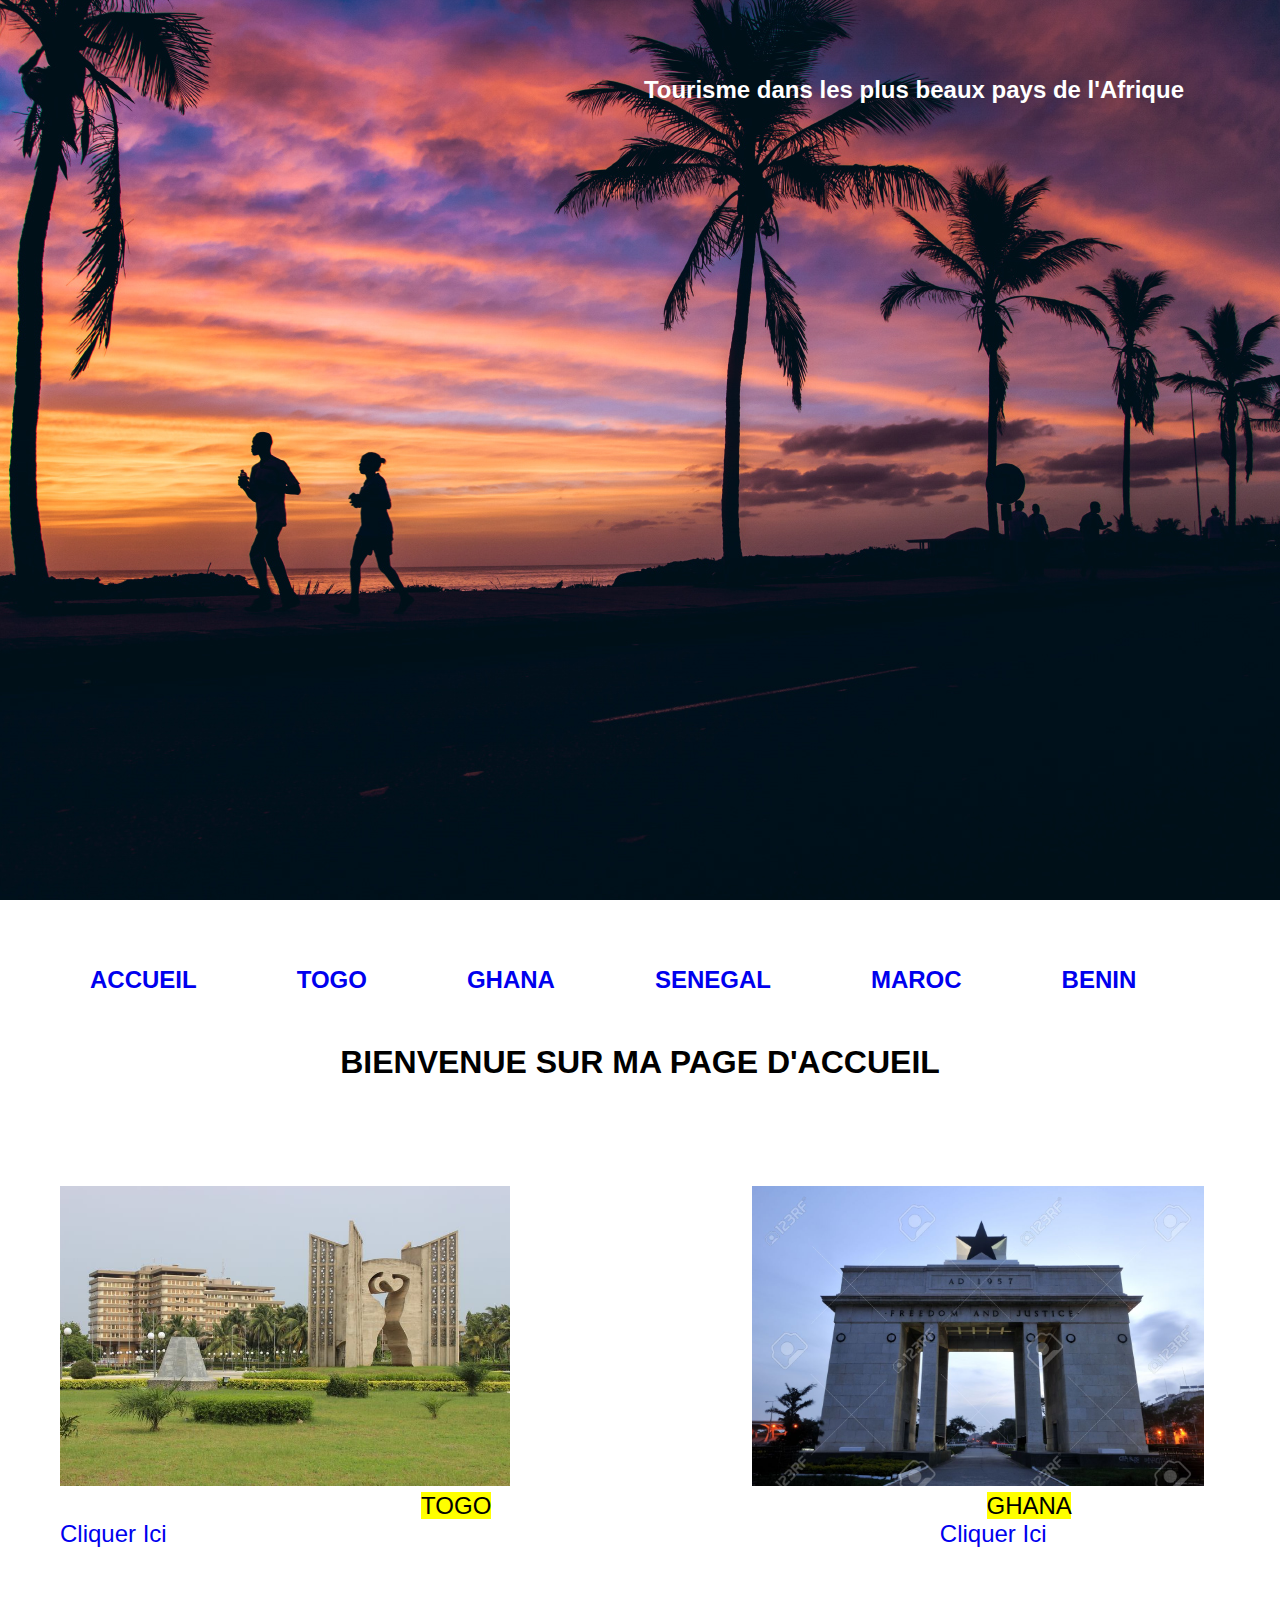
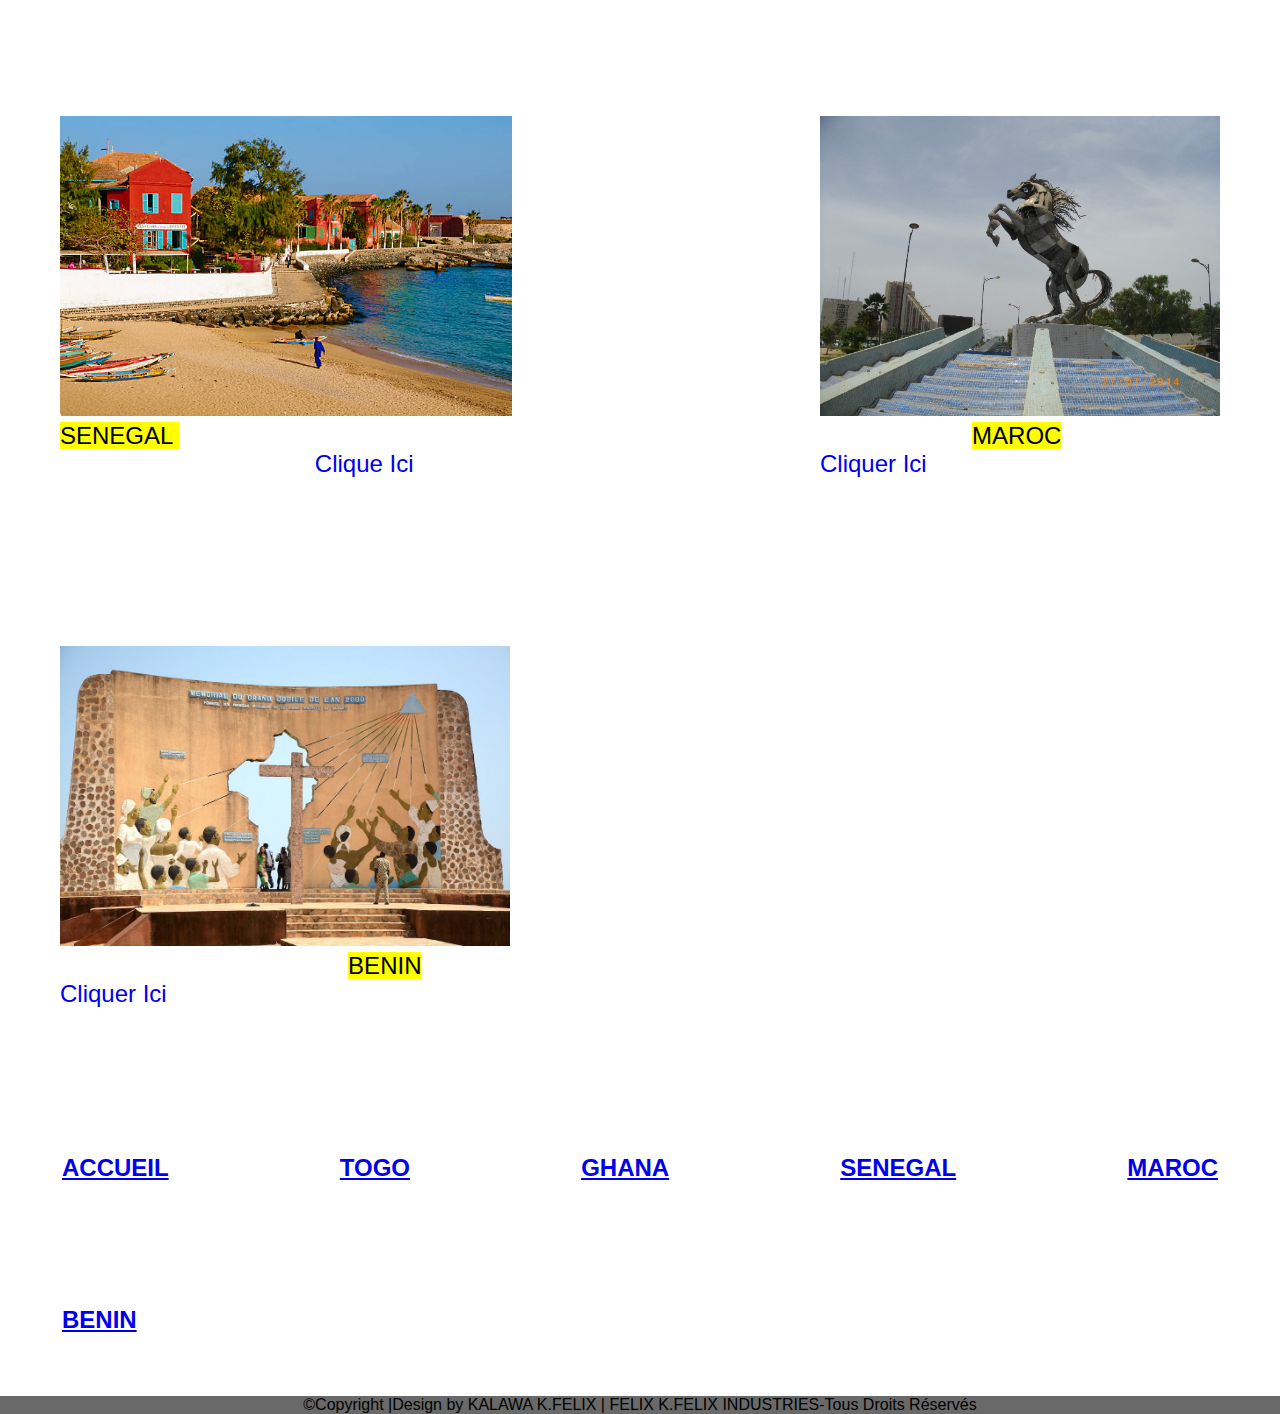
<file: index.html>
<!DOCTYPE html>
<html>

    <head>
        <title>Mon site web</title>
        <meta charset="UTF-8">
        <link rel="stylesheet" href="style1.css">    
    </head>

            <!--Le contenu sur la page d'accueil de mon guide touristique -->
    <body>
        <!--L'entete de ma page d'accueille-->
        <header>                   
            <p class="systeme">Tourisme dans les plus beaux pays de l'Afrique</p>           
        </header>

            <nav>
                <ul>
                    <li><a href="index.html" target="_blank">ACCUEIL</a></li>
                    <li><a href="Togo.html" target="_blank">TOGO</a></li>
                    <li><a href="Ghana.html" target="_blank">GHANA</a></li>
                    <li><a href="Senegal.html" target="_blank">SENEGAL</a></li>
                    <li><a href="Maroc.html" target="_blank">MAROC</a></li>
                    <li><a href="Benin.html" target="_blank">BENIN</a></li>
                </ul>
            </nav>

        <!--Le titre de ma page d'accueil-->
        <h1 class="title">BIENVENUE SUR MA PAGE D'ACCUEIL</h1>
        <!--Les images, les descriptions et les liens sur les pages web -->
    <div id="fixer">
    
        <p><img src="Monument-de-lindépendance.jpg" alt="" width="auto" height="300"></br>
                Pour decouvrir les merveilleux du <mark>TOGO</mark>,</br>
            <a href="Togo.html" target="_blank">Cliquer Ici</a></p>

        <p><img src="15583746-la-place-de-l-indépendance-à-accra-au-ghana-inscrit-avec-lté-et-la-justice-mots-aa-liberd-1957-commémore-.jpg" 
            height="300"></br> Pour voir pour quoi le <mark>GHANA</mark> est un pays a</br> visiter a tout prix,
            <a href="Ghana.html" target="_blank">Cliquer Ici</a></p>

        <p><img src="gettyimages-486581767-612x612.jpg" height="300"></br>
            <mark>SENEGAL </mark>est l'un des pays africains que </br>
            les gens veulent visiter,
            <a href="Senegal.html" target="_blank">Clique Ici</a></p>

        <p><img src="rps20150421_000613.jpg" alt="" width="auto" height="300"></br>
                Pour visiter le <mark>MAROC</mark>,</br> 
            <a href="Maroc.html" target="_blank">Cliquer Ici</a></p>

        <p><img src="Memoria-2000-Incontournable-Benin-1024x683.jpg" alt="" width="auto" height="300"></br>
            Pour voir les merveilles du <mark>BENIN</mark>,</br>
            <a href="Benin.html" target="_blank">Cliquer Ici</a>
            </p>

    </div>
        <!--Le bas de ma page d'accueil-->
        <footer>
            <div class="bas">
                <li><a href="index.html">ACCUEIL</a></li>
                <li><a href="Togo.html">TOGO</a></li>
                <li><a href="Ghana.html">GHANA</a></li>
                <li><a href="Senegal.html">SENEGAL</a></li>
                <li><a href="Maroc.html">MAROC</a></li>
                <li><a href="Benin.html">BENIN</a></li>
            </div>
        </footer>
        <footer>
            <div class="dessous">
                &copy;Copyright |Design by KALAWA K.FELIX | FELIX K.FELIX INDUSTRIES-Tous Droits Réservés
            </div>
        </footer>
              
    </body>

</html>
</file>
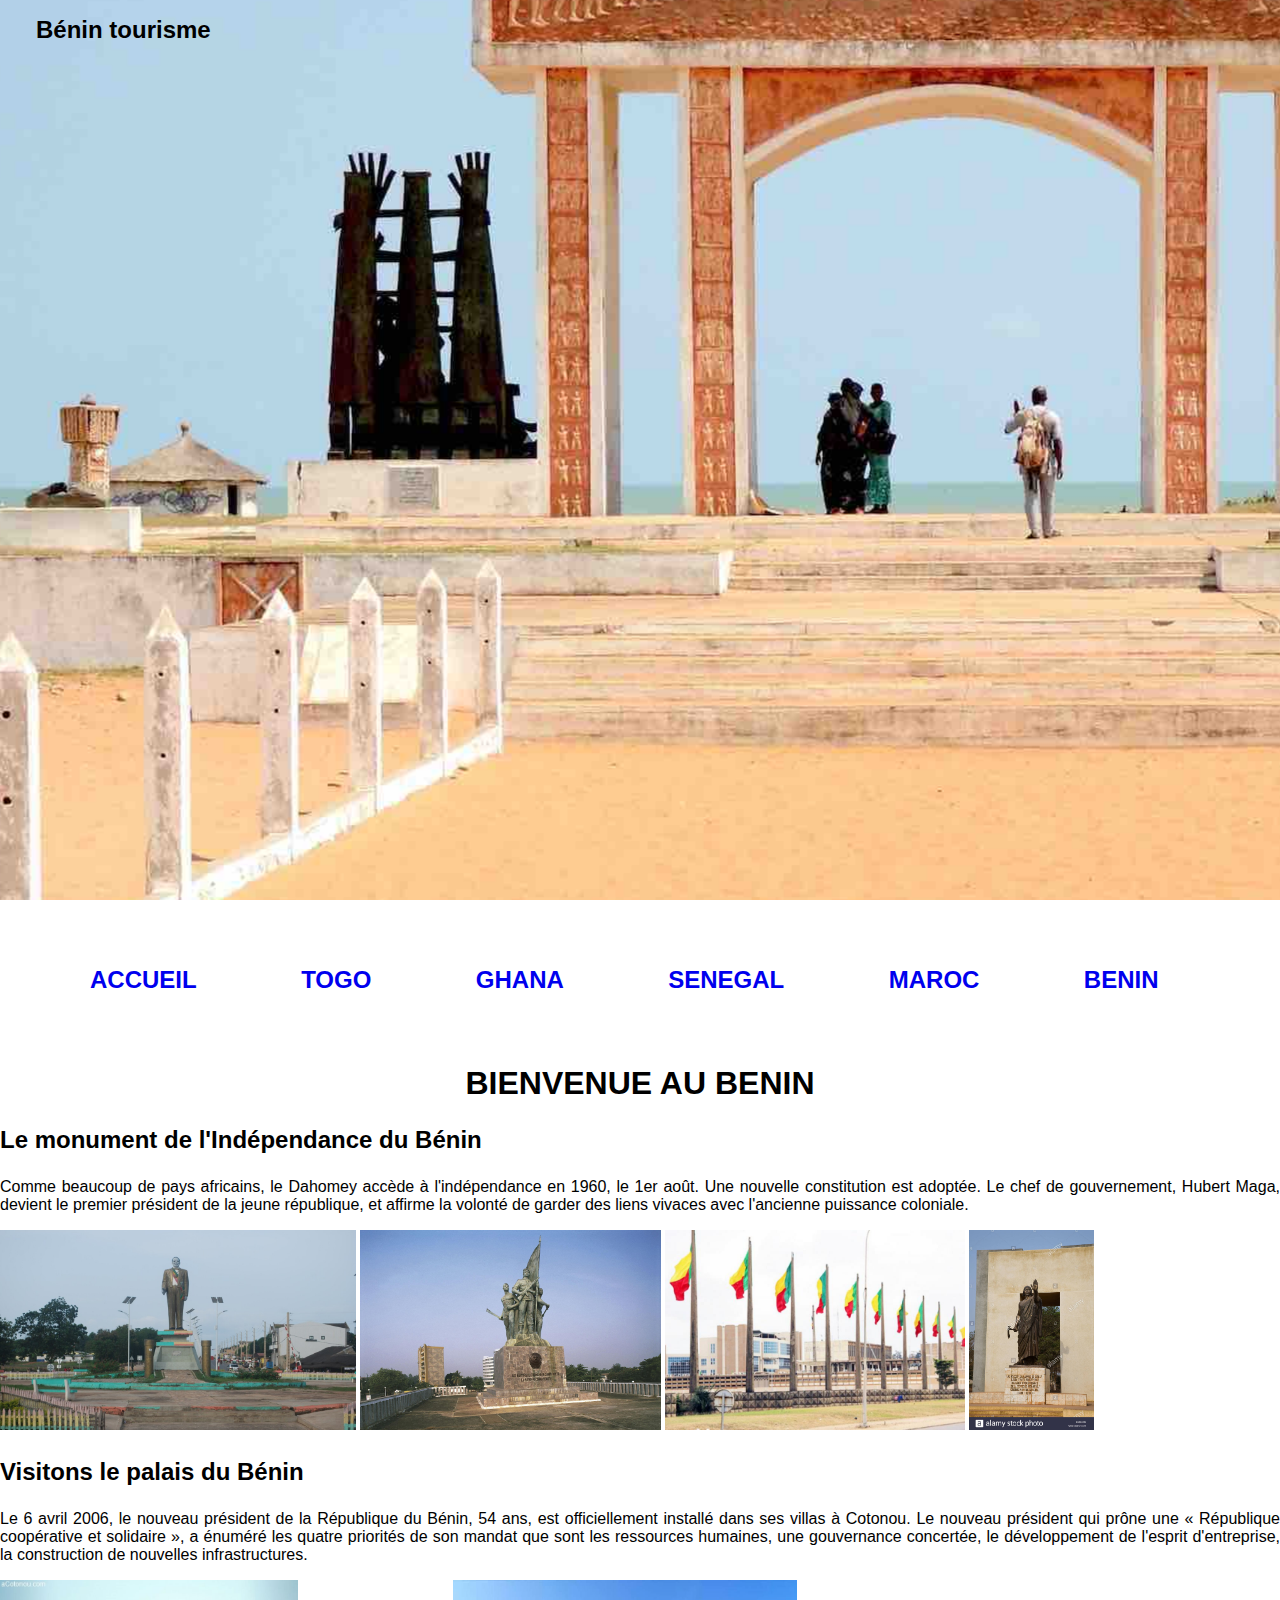
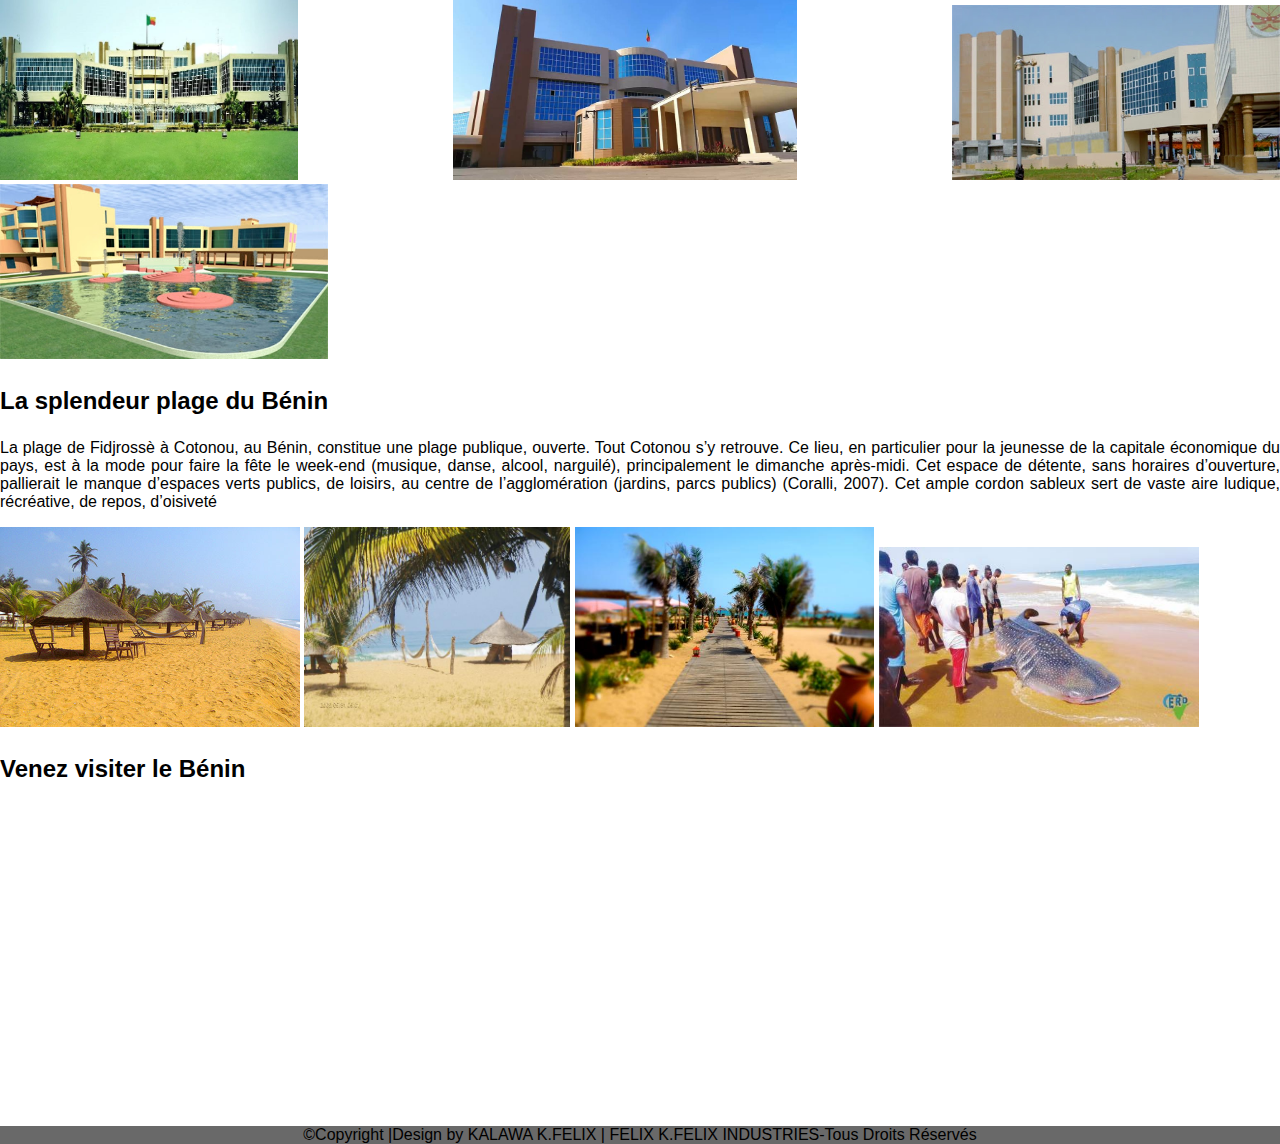
<file: Benin.html>
<!DOCTYPE html>
<html>
        <head>
            <title>Ma page web sur mon pays le TOGO</title>
            <meta charset="UTF-8">
            <link rel="stylesheet" href="benin.css">   
        </head>
        <!--Le contenu de mon guide touristique sur le Benin-->
        <body>
                <header>
                        <p class="systeme">Bénin tourisme</p> 
                </header>
                <nav>
                        <ul>
                                <li><a href="index.html" target="_blank">ACCUEIL</a></li>
                                <li><a href="Togo.html" target="_blank">TOGO</a></li>
                                <li><a href="Ghana.html" target="_blank">GHANA</a></li>
                                <li><a href="Senegal.html" target="_blank">SENEGAL</a></li>
                                <li><a href="Maroc.html" target="_blank">MAROC</a></li>
                                <li><a href="Benin.html" target="_blank">BENIN</a></li>
                        </ul>
                </nav>
                <!--Mon bienvenu-->
        <h1 class="title">BIENVENUE AU BENIN</h1>

                <p class="visiter">Le monument de l'Indépendance du Bénin</p>
                <p>Comme beaucoup de pays africains, le Dahomey accède à l'indépendance en 1960, le 1er août. 
                Une nouvelle constitution est adoptée. Le chef de gouvernement, Hubert Maga, devient le premier
                 président de la jeune république, et affirme la volonté de garder des liens vivaces avec l'ancienne puissance coloniale.</p>
        
        <div>
                <img src="60-ans-apres-lindependance-du-benin-des-rapports-cordiaux-et-decomplexes-avec-la-france.jpg" height="200px">
                <img src="gettyimages-1095389270-1920.jpg" height="200px">
                <img src="independance_benin_fete_ou_pas_0.jpg" height="200px">
                <img src="l-afrique-de-l-ouest-benin-abomey-monument-du-roi-glele-du-dahomey-pres-du-palais-royal-d-abomey-bmjhph.jpg" height="200px" sizes="200px">
        </div>

                <p class="visiter">Visitons le palais du Bénin </p>
                <p>Le 6 avril 2006, le nouveau président de la République du Bénin, 54 ans, est officiellement installé dans ses villas à Cotonou.
                Le nouveau président qui prône une « République coopérative et solidaire », a énuméré les quatre priorités de son mandat que sont 
                les ressources humaines, une gouvernance concertée, le développement de l'esprit d'entreprise, la construction de nouvelles infrastructures.</p>
                
        <div>
                <img src="cfb134e1965e38913a7efdbabec33a2e.jpg" height="200px">
                <img src="Palais-1.jpg" height="200px">
                <img src="unnamed.jpg" height="175px">
                <img src="unnamed1.jpg" height="175px">
        </div>

                <p class="visiter"> La splendeur plage du Bénin  </p>
                <p>La plage de Fidjrossè à Cotonou, au Bénin, constitue une plage publique, ouverte. Tout Cotonou s’y retrouve. Ce lieu, en particulier pour 
                la jeunesse de la capitale économique du pays, est à la mode pour faire la fête le week-end (musique, danse, alcool, narguilé), principalement 
                le dimanche après-midi. Cet espace de détente, sans horaires d’ouverture, pallierait le manque d’espaces verts publics, de loisirs, au centre 
                de l’agglomération (jardins, parcs publics) (Coralli, 2007). Cet ample cordon sableux sert de vaste aire ludique, récréative, de repos, d’oisiveté</p>
                    
        <div>
                <img src="benin-beach.jpg" height="200px">
                <img src="filename-photopatrick.jpg" height="200px">
                <img src="getlstd-property-photo.jpg" height="200px">
                <img src="ob_8747bf_erd-requin-terre.jpg" height="180px" >
        </div>

                <p class="visiter">Venez visiter le Bénin </p>

                <iframe width="560" height="315" src="https://www.youtube.com/embed/vtejlyB7_DU" 
                    title="YouTube video player" frameborder="0" allow="accelerometer; autoplay; clipboard-write; encrypted-media; gyroscope; picture-in-picture" 
                    allowfullscreen>
                </iframe>   
                <iframe width="560" height="315" src="https://www.youtube.com/embed/wozQKSPLJ8s" 
                    title="YouTube video player" frameborder="0" allow="accelerometer; autoplay; clipboard-write; encrypted-media; gyroscope; picture-in-picture" 
                    allowfullscreen>
                </iframe>
                <!--LE BAS DE MA PAGE WEB-->
            <footer>
                
                <div class="dessous">
                        &copy;Copyright |Design by KALAWA K.FELIX | FELIX K.FELIX INDUSTRIES-Tous Droits Réservés 
                </div>
            </footer>

        </body>
</html>
</file>
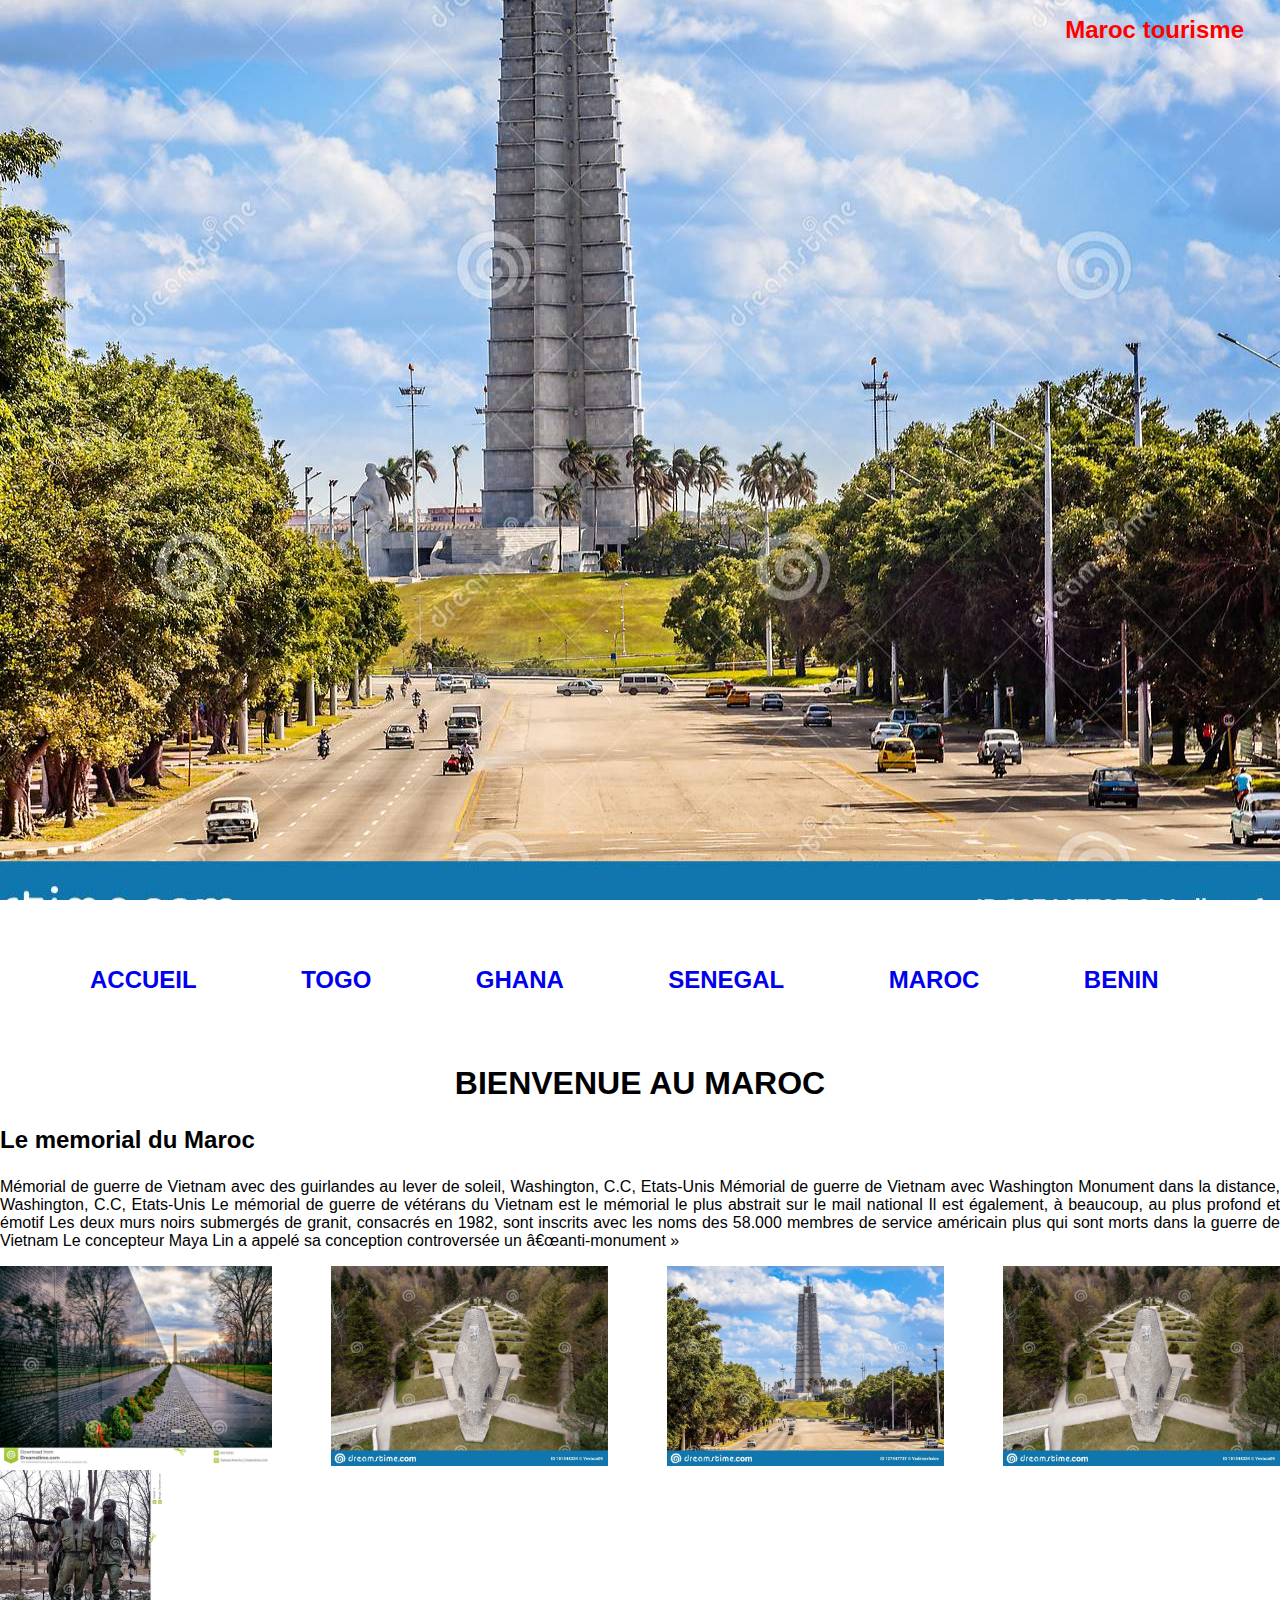
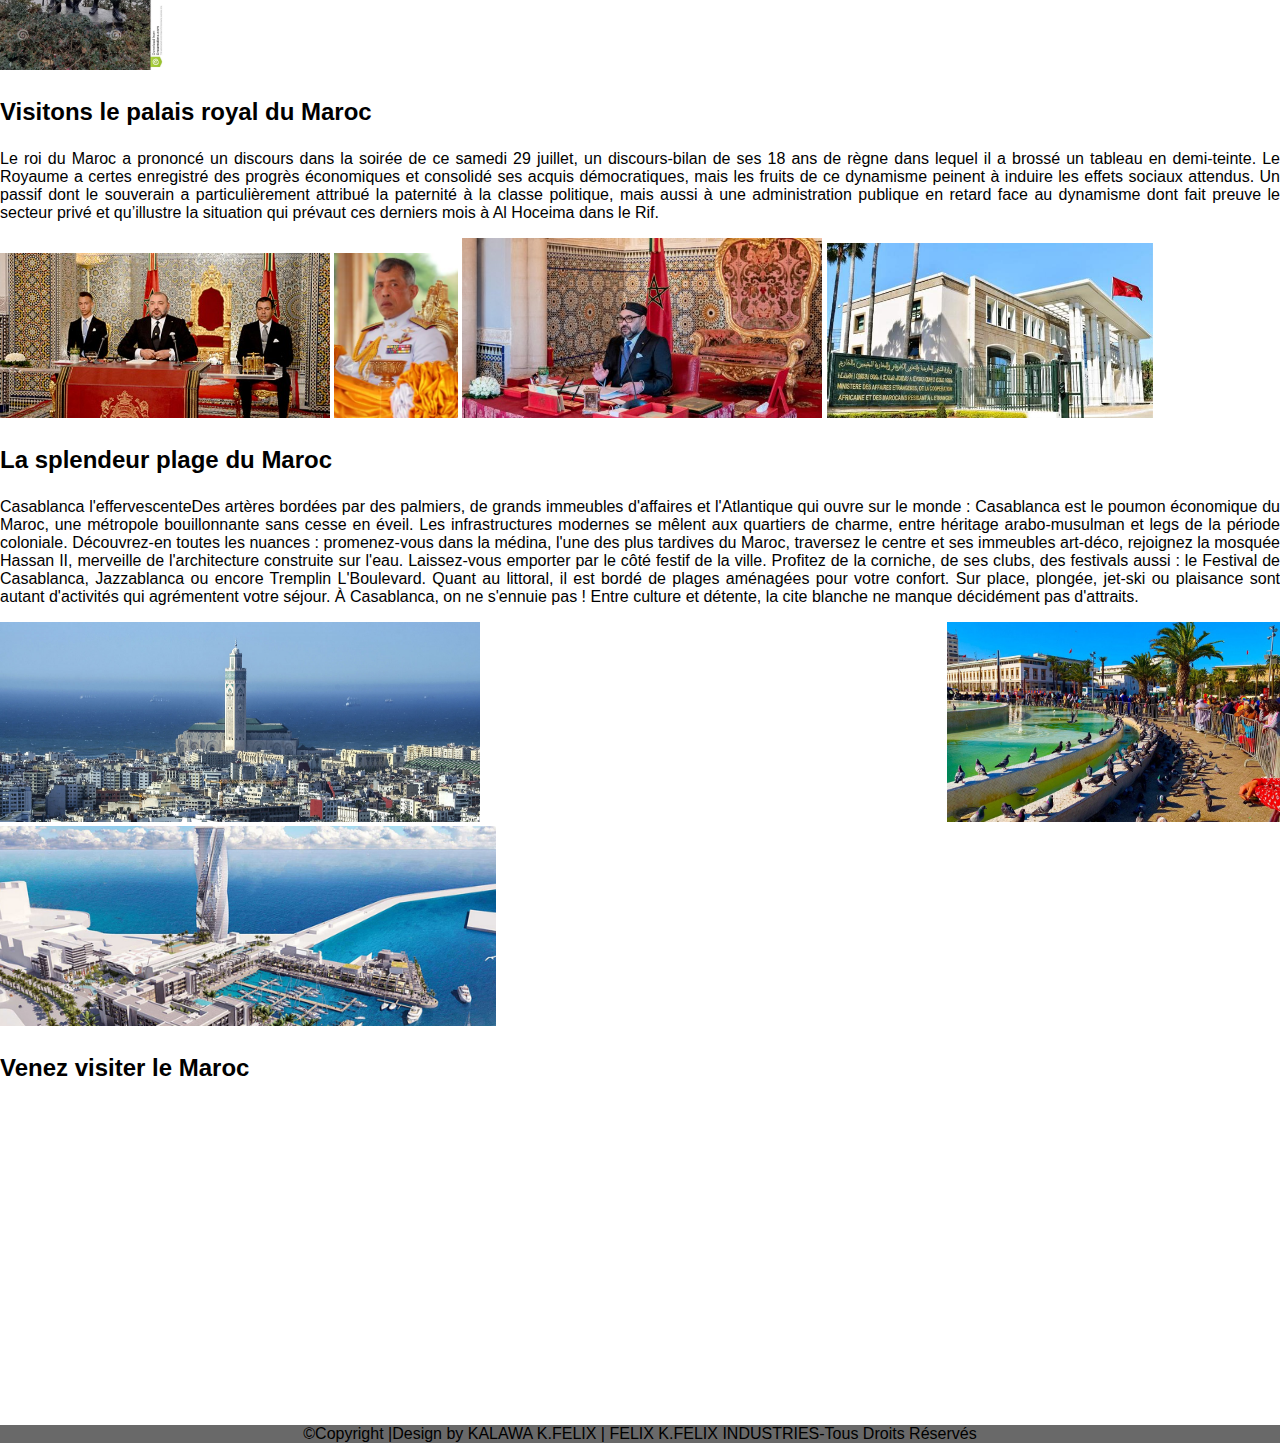
<file: Maroc.html>
<!DOCTYPE html>
<html>

        <head>
            <title>Ma page web sur ma le MAROC</title>
            <meta charset="UTF-8">
            <link rel="stylesheet" href="maroc.css">    
        </head>
        <!--Le contenue sur mon guide touriste au Maroc-->
        <body>
                <!--L'entete de ma page web-->
                <header>
                           <p class="systeme">Maroc tourisme</p>
                </header>
                  <nav>
                    <ul>
                        <li><a href="index.html" target="_blank">ACCUEIL</a></li>
                        <li><a href="Togo.html" target="_blank">TOGO</a></li>
                        <li><a href="Ghana.html" target="_blank">GHANA</a></li>
                        <li><a href="Senegal.html" target="_blank">SENEGAL</a></li>
                        <li><a href="Maroc.html" target="_blank">MAROC</a></li>
                        <li><a href="Benin.html" target="_blank">BENIN</a></li>
                   </ul>
                  </nav>
                  <!--Mon bienvenu-->
        <h1 class="title">BIENVENUE AU MAROC</h1>

                <p class="visiter">Le memorial du Maroc</p>
                <p> Mémorial de guerre de Vietnam avec des guirlandes au lever de soleil, Washington, C.C, Etats-Unis Mémorial de guerre de Vietnam avec
                 Washington Monument dans la distance, Washington, C.C, Etats-Unis Le mémorial de guerre de vétérans du Vietnam est le mémorial le plus 
                 abstrait sur le mail national Il est également, à beaucoup, au plus profond et émotif Les deux murs noirs submergés de granit, consacrés en 1982, 
                 sont inscrits avec les noms des 58.000 membres de service américain plus qui sont morts dans la guerre de Vietnam Le concepteur Maya Lin a appelé 
                 sa conception controversée un â€œanti-monument  » 
                </p>
            <div>
                <img src="mémorial-de-guerre-de-vietnam-avec-washington-monument-au-lever-de-soleil-washington-c-c-etats-unis-56370562.jpg" height="200px">
                <img src="au-cimetière-monument-commémoratif-des-soldats-tchèques-col-de-montagne-slovaquie-dukla-vue-aérienne-du-181544334.jpg" height="200px">
                <img src="jose-marti-ajustent-la-vue-avec-le-monument-tour-commémorative-et-les-wi-de-route-127447737.jpg" height="200px">
                <img src="au-cimetière-monument-commémoratif-des-soldats-tchèques-col-de-montagne-slovaquie-dukla-vue-aérienne-du-181544334.jpg" height="200px" sizes="200px">
                <img src="les-statues-au-mémorial-du-vietnam-109438115.jpg" height="200px">
            </div>
                <p class="visiter">Visitons le palais royal du Maroc </p>
                <p>Le roi du Maroc a prononcé un discours dans la soirée de ce samedi 29 juillet, un discours-bilan de ses 18 ans de règne dans lequel il a brossé un tableau en demi-teinte. 
                Le Royaume a certes enregistré des progrès économiques et consolidé ses acquis démocratiques, mais les fruits de ce dynamisme peinent à induire les effets sociaux attendus. 
                Un passif dont le souverain a particulièrement attribué la paternité à la classe politique, mais aussi à une administration publique en retard face au dynamisme dont fait 
                preuve le secteur privé et qu’illustre la situation qui prévaut ces derniers mois à Al Hoceima dans le Rif.
                </p>
                
            <div>
                <img src="mohammed-6.jpg" height="165px">
                <img src="260x348_efespthirteen122505.jpg" height="165px">
                <img src="jad20210324-mmo-maroc-mohammedvi-institutions-scaled-592x296-1618497052.jpg" height="180px">
                <img src="wizara_25102020.jpg" height="175px">
            </div>

                <p class="visiter"> La splendeur plage du Maroc </p>

                <p>Casablanca l'effervescenteDes artères bordées par des palmiers, de grands immeubles d'affaires et l'Atlantique qui ouvre sur le monde : Casablanca est le poumon économique du Maroc, une métropole bouillonnante sans cesse en éveil.
                        Les infrastructures modernes se mêlent aux quartiers de charme, entre héritage arabo-musulman et legs de la période coloniale. Découvrez-en toutes les nuances : promenez-vous dans la médina, 
                        l'une des plus tardives du Maroc, traversez le centre et ses immeubles art-déco, rejoignez la mosquée Hassan II, merveille de l'architecture construite sur l'eau.
                        Laissez-vous emporter par le côté festif de la ville. Profitez de la corniche, de ses clubs, des festivals aussi : le Festival de Casablanca, Jazzablanca ou encore Tremplin L'Boulevard.
                        Quant au littoral, il est bordé de plages aménagées pour votre confort. Sur place, plongée, jet-ski ou plaisance sont autant d'activités qui agrémentent votre séjour.
                        À Casablanca, on ne s'ennuie pas ! Entre culture et détente, la cite blanche ne manque décidément pas d'attraits.
                </p>
           <div>
                            <img src="city-panorama.-casablanca-morocco.-africa-marianna-ianovska.jpg" height="200px">
                            <img src="photo4jpg.jpg" height="200px">
                            <img src="Marina-casablanca-center.jpg" height="200px">
           </div>

                    
                <p class="visiter">Venez visiter le Maroc </p>
                <iframe width="560" height="315" src="https://www.youtube.com/embed/Nu53e282fOQ" 
                    title="YouTube video player" frameborder="0" allow="accelerometer; autoplay; clipboard-write; encrypted-media; gyroscope; picture-in-picture" 
                    allowfullscreen></iframe>
                <iframe width="560" height="315" src="https://www.youtube.com/embed/g4DR7OW1ACo" 
                    title="YouTube video player" frameborder="0" allow="accelerometer; autoplay; clipboard-write; encrypted-media; gyroscope; picture-in-picture" 
                    allowfullscreen></iframe>
           <!--Le bas de ma page web-->
        <footer>
                    
                <div class="dessous">
                        &copy;Copyright |Design by KALAWA K.FELIX | FELIX K.FELIX INDUSTRIES-Tous Droits Réservés
                </div>
        </footer>

        </body>

</html>
</file>
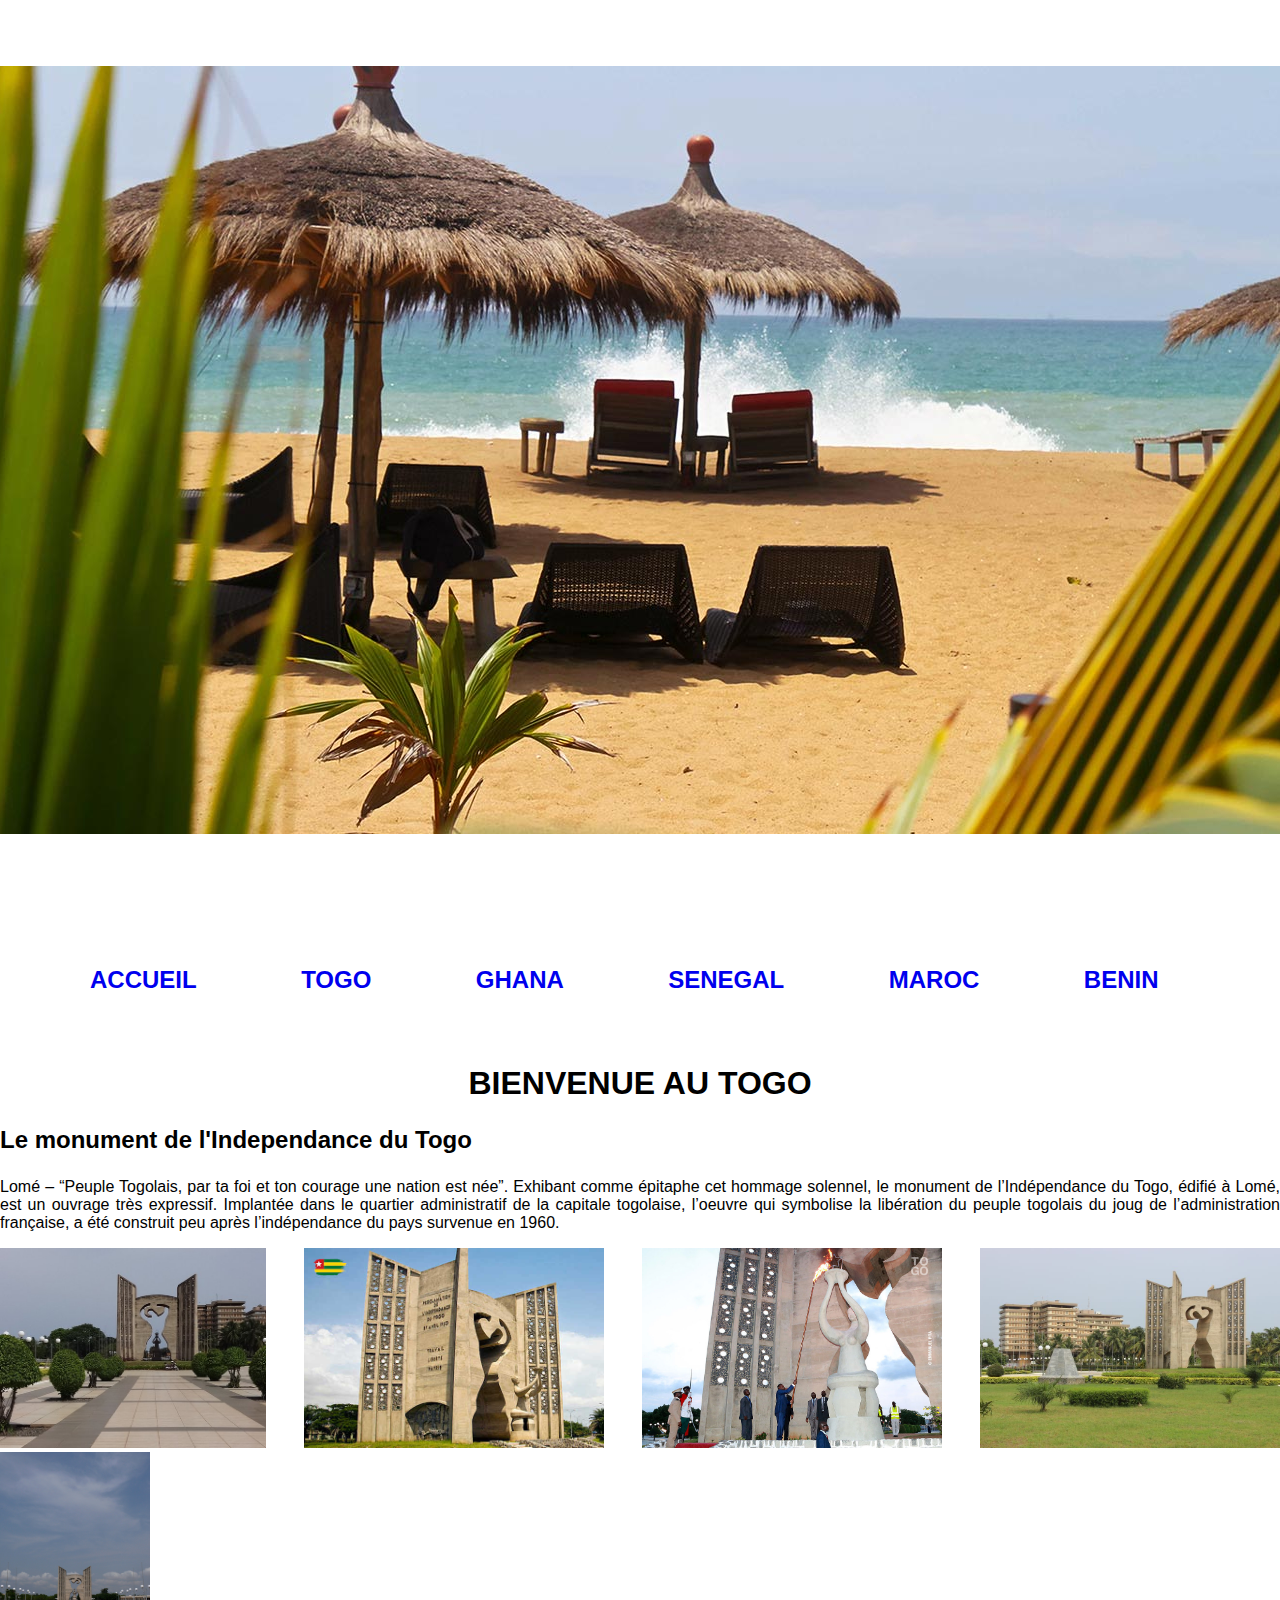
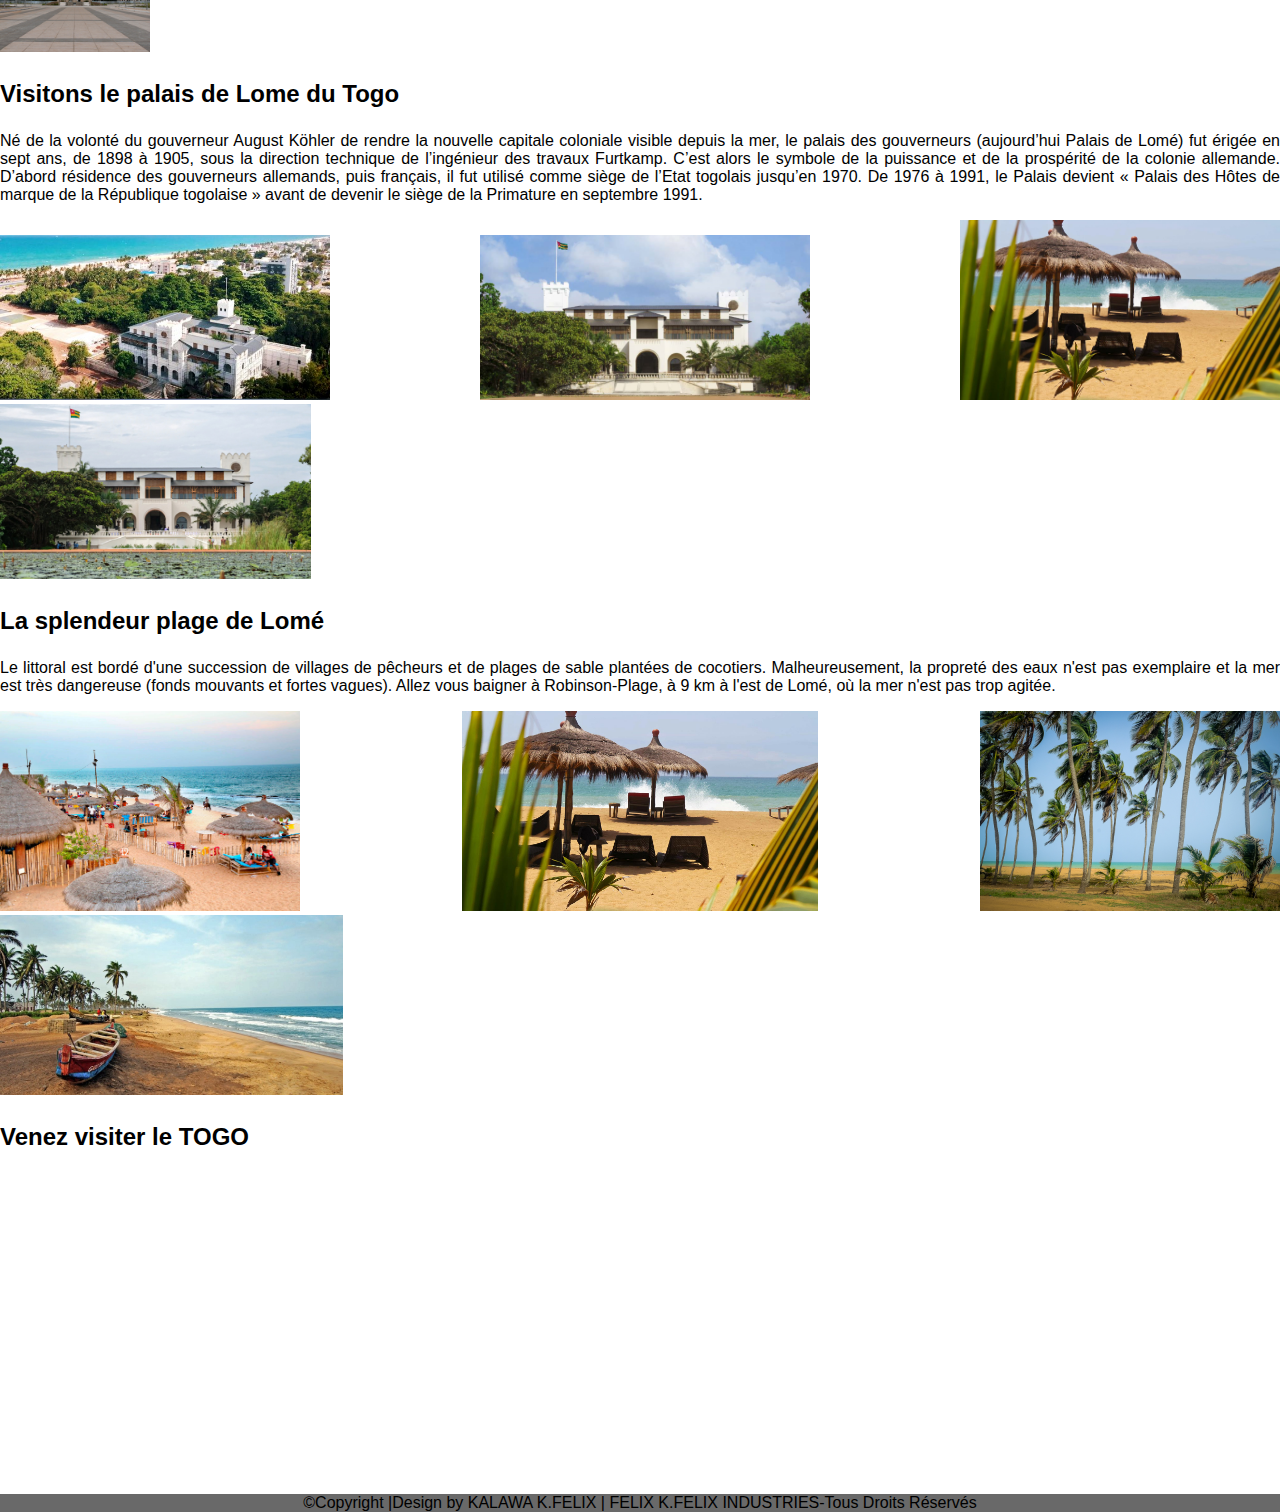
<file: Togo.html>
<!DOCTYPE html>
<html>

    <head>
        <title>Ma page web sur le TOGO</title>
        <meta charset="UTF-8">
        <link rel="stylesheet" href="togo.css">    
    </head>

    <body>
            <!--Le contenu de l'entete de ma page web sur le Togo-->
        <header> 
                <p class="systeme">Togo tourisme</p>        
        </header>
            <nav>
                <ul>
                    <li><a href="index.html" target="_blank">ACCUEIL</a></li>
                    <li><a href="Togo.html" target="_blank">TOGO</a></li>
                    <li><a href="Ghana.html" target="_blank">GHANA</a></li>
                    <li><a href="Senegal.html" target="_blank">SENEGAL</a></li>
                    <li><a href="Maroc.html" target="_blank">MAROC</a></li>
                    <li><a href="Benin.html" target="_blank">BENIN</a></li>
                </ul>
            </nav>
            <!--Mon bienvenu a ceux qui veulent visiter mon site sur Togo tourisme-->
        <h1 class="title">BIENVENUE AU TOGO</h1>
            <!--Les images ainsi que les commentaires de chaque photo qu'on verra sur cette page -->
            <p class="visiter">Le monument de l'Independance du Togo</p>
            <p>Lomé – “Peuple Togolais, par ta foi et ton courage une nation est née”.
               Exhibant comme épitaphe cet hommage solennel, le monument de l’Indépendance
               du Togo, édifié à Lomé, est un ouvrage très expressif.
               Implantée dans le quartier administratif de la capitale togolaise, l’oeuvre 
               qui symbolise la libération du peuple togolais du joug de l’administration 
               française, a été construit peu après l’indépendance du pays survenue en 1960.</p>
        <div >
            <img src="monument-de-l-independance.jpg" alt="" width="auto" height="200">
            <img src="monument-indc3a9pendance-togo.jpg" alt="" width="auto" height="200">
            <img src="ROK_gallerybig.jpg" alt="" width="auto" height="200">
            <img src="Monument-de-lindépendance.jpg" alt="" width="auto" height="200">
            <img src="Lomé-Monument_de_l'Indépendance.jpg" alt="" width="auto" height="200">
        </div>
            <p class="visiter">Visitons le palais de Lome du Togo </p>
            <p>Né de la volonté du gouverneur August Köhler de rendre la nouvelle capitale coloniale
                visible depuis la mer, le palais des gouverneurs (aujourd’hui Palais de Lomé) fut 
                érigée en sept ans, de 1898 à 1905, sous la direction technique de l’ingénieur des 
                travaux Furtkamp. C’est alors le symbole de la puissance et de la prospérité de la colonie allemande.
                D’abord résidence des gouverneurs allemands, puis français, il fut utilisé comme siège de l’Etat togolais 
                jusqu’en 1970. De 1976 à 1991, le Palais devient « Palais des Hôtes de marque de la République togolaise » 
                avant de devenir le siège de la Primature en septembre 1991.</p>
        <div class="palais">
            <img src="30182hr_-592x296-1546521119.jpg" alt="" width="auto" height="165">
            <img src="louis-e1581528727527-592x296-1581608606.png" alt="" width="auto" height="165">
            <img src="plage-lome-togo-pure-02.jpg" alt="" width="auto" height="180">
            <img src="baaf5d6d38e5d33511540930e16b192b_XL.jpg" alt="" width="" height="175">
        </div>
            <p class="visiter"> La splendeur plage de Lomé  </p>
            <p>Le littoral est bordé d'une succession de villages de pêcheurs et de plages de sable plantées de cocotiers. 
                Malheureusement, la propreté des eaux n'est pas exemplaire et la mer est très dangereuse (fonds mouvants et fortes vagues). 
                Allez vous baigner à Robinson-Plage, à 9 km à l'est de Lomé, où la mer n'est pas trop agitée.</p>
        <div class="plage">
            <img src="Image173075.jpg" alt="" width="auto" height="200">
            <img src="plage-lome-togo-pure-02.jpg" alt="" width="auto" height="200">                        
            <img src="togo-lome-plage.jpg" alt="" width="auto" height="200">
            <img src="togo-température-cover-1152x605.jpg" alt="" width="auto" height="180" >
        </div>
            <!--Les videos pour mieux connaitre des beaux lieux du Togo-->

            <p class="visiter">Venez visiter le TOGO </p>

            <iframe width="560" height="315" src="https://www.youtube.com/embed/KO_Tu7WCOH8" 
                title="YouTube video player" frameborder="0" allow="accelerometer; autoplay; clipboard-write; encrypted-media; gyroscope; picture-in-picture" 
                allowfullscreen>
            </iframe> 
            <iframe width="560" height="315" src="https://www.youtube.com/embed/Dsl2dzvpPIg" 
                title="YouTube video player" frameborder="0" allow="accelerometer; autoplay; clipboard-write; encrypted-media; gyroscope; picture-in-picture" 
                allowfullscreen>
            </iframe>
           
            <!--le bas de ma page web-->
    <footer>
                
        <div class="dessous">

                &copy;Copyright |Design by KALAWA K.FELIX | FELIX K.FELIX INDUSTRIES-Tous Droits Réservés 
        
        </div>

    </footer>

    </body>

</html>
</file>
<file: style1.css>
/*Le code css du code html*/
.title{
    text-align: center;
}
body{
    text-align: justify;
    padding: 0px;
    margin: 0px;
    font-family: Arial, Helvetica, sans-serif;
}
header{
    width: 100%;
    height: 100vh;
    background: url("coucher-soleil.jpg") no-repeat 50% 50%;
    background: cover;
}
.systeme{
    position: ;
    float: right;
    color:#fff;
    margin: 16px 36px;
    font-weight: bolder;
    font-size: 24px;
}
ul li{
    position: ;
    float: left;
    margin: ;
    color: aqua;
    font-weight: bolder;
    font-size: 24px;
    display: inline-block;
    padding: 50px;
}
ul li a {
    text-decoration: none;
}
p{
    position: ;
    float: ;
    color: white;
    margin: ;
    font-weight: ;
    font-size: 24px;
    display: inline-block;
    padding: 60px;
}
p a{
    text-decoration: none;
}
.dessous{
    text-align: center;
    background-color: dimgray;
}
#fixer{
    background:url("togo-lome-plage.jpg") repeat 100% 100% fixed;
}
.bas li{
    position: ;
    float: ;
    margin: 12px;
    background-color:white;
    font-weight: bolder;
    font-size: 24px;
    display: inline-block;
    padding: 50px;
    color: blue;
}
</file>
<file: benin.css>
/*Le css de mon code html*/
.title{
    text-align: center;
}
body{
    text-align: justify;
    padding: 0px;
    margin: 0px;
    font-family: Arial, Helvetica, sans-serif;
}
header{
    width: 100%;
    height: 100vh;
    background: url("Porte-non-retour-Ouidah-Benin.jpg") no-repeat 40% 40%;
    background: cover;
}
.systeme{
    position: ;
    float: left;
    color:black;
    margin: 16px 36px;
    font-weight: bolder;
    font-size: 24px;
}
ul li{
    position: ;
    float: ;
    margin: ;
    color: aqua;
    font-weight: bolder;
    font-size: 24px;
    display: inline-block;
    padding: 50px;
}
ul li a {
    text-decoration: none;
}
.visiter{
    text-align: left;
    font-weight: bolder;
    font-size: 24px;
}
.dessous{
    text-align: center;
    background-color: dimgray;
}
</file>
<file: maroc.css>
/*Le css de mom code html*/
.title{
    text-align: center;
}
body{
    text-align: justify;
    padding: 0px;
    margin: 0px;
    font-family: Arial, Helvetica, sans-serif;
}
header{
    width: 100%;
    height: 100vh;
    background: url("jose-marti-ajustent-la-vue-avec-le-monument-tour-commémorative-et-les-wi-de-route-127447737.jpg") no-repeat 80% 80%;
    background: cover;
}
.systeme{
    position: ;
    float: right;
    color:red;
    margin: 16px 36px;
    font-weight: bolder;
    font-size: 24px;
}
ul li{
    position: ;
    float: ;
    margin: ;
    color: aqua;
    font-weight: bolder;
    font-size: 24px;
    display: inline-block;
    padding: 50px;
}
ul li a {
    text-decoration: none;
}
.visiter{
    text-align: left;
    font-weight: bolder;
    font-size: 24px;
}
.dessous{
    text-align: center;
    background-color: dimgray;
}
</file>
<file: togo.css>
/*css sur mon guide touristique au Togo*/

.title{
    text-align: center;
}
body{
    text-align: justify;
    padding: 0px;
    margin: 0px;
    font-family: Arial, Helvetica, sans-serif;
}
header{
    width: 100%;
    height: 100vh;
    background: url("plage-lome-togo-pure-02.jpg") no-repeat 50% 50%;
    background: cover;
}
.systeme{
    position: ;
    float: left;
    color: #fff;
    margin: 16px 36px;
    font-weight: bolder;
    font-size: 24px;
}
ul li{
    position: ;
    float: ;
    margin: ;
    color: aqua;
    font-weight: bolder;
    font-size: 24px;
    display: inline-block;
    padding: 50px;
}
ul li a {
    text-decoration: none;
}
.visiter{
    text-align: left;
    font-weight: bolder;
    font-size: 24px;
}
.dessous{
    text-align: center;
    background-color: dimgray;
}
</file>
